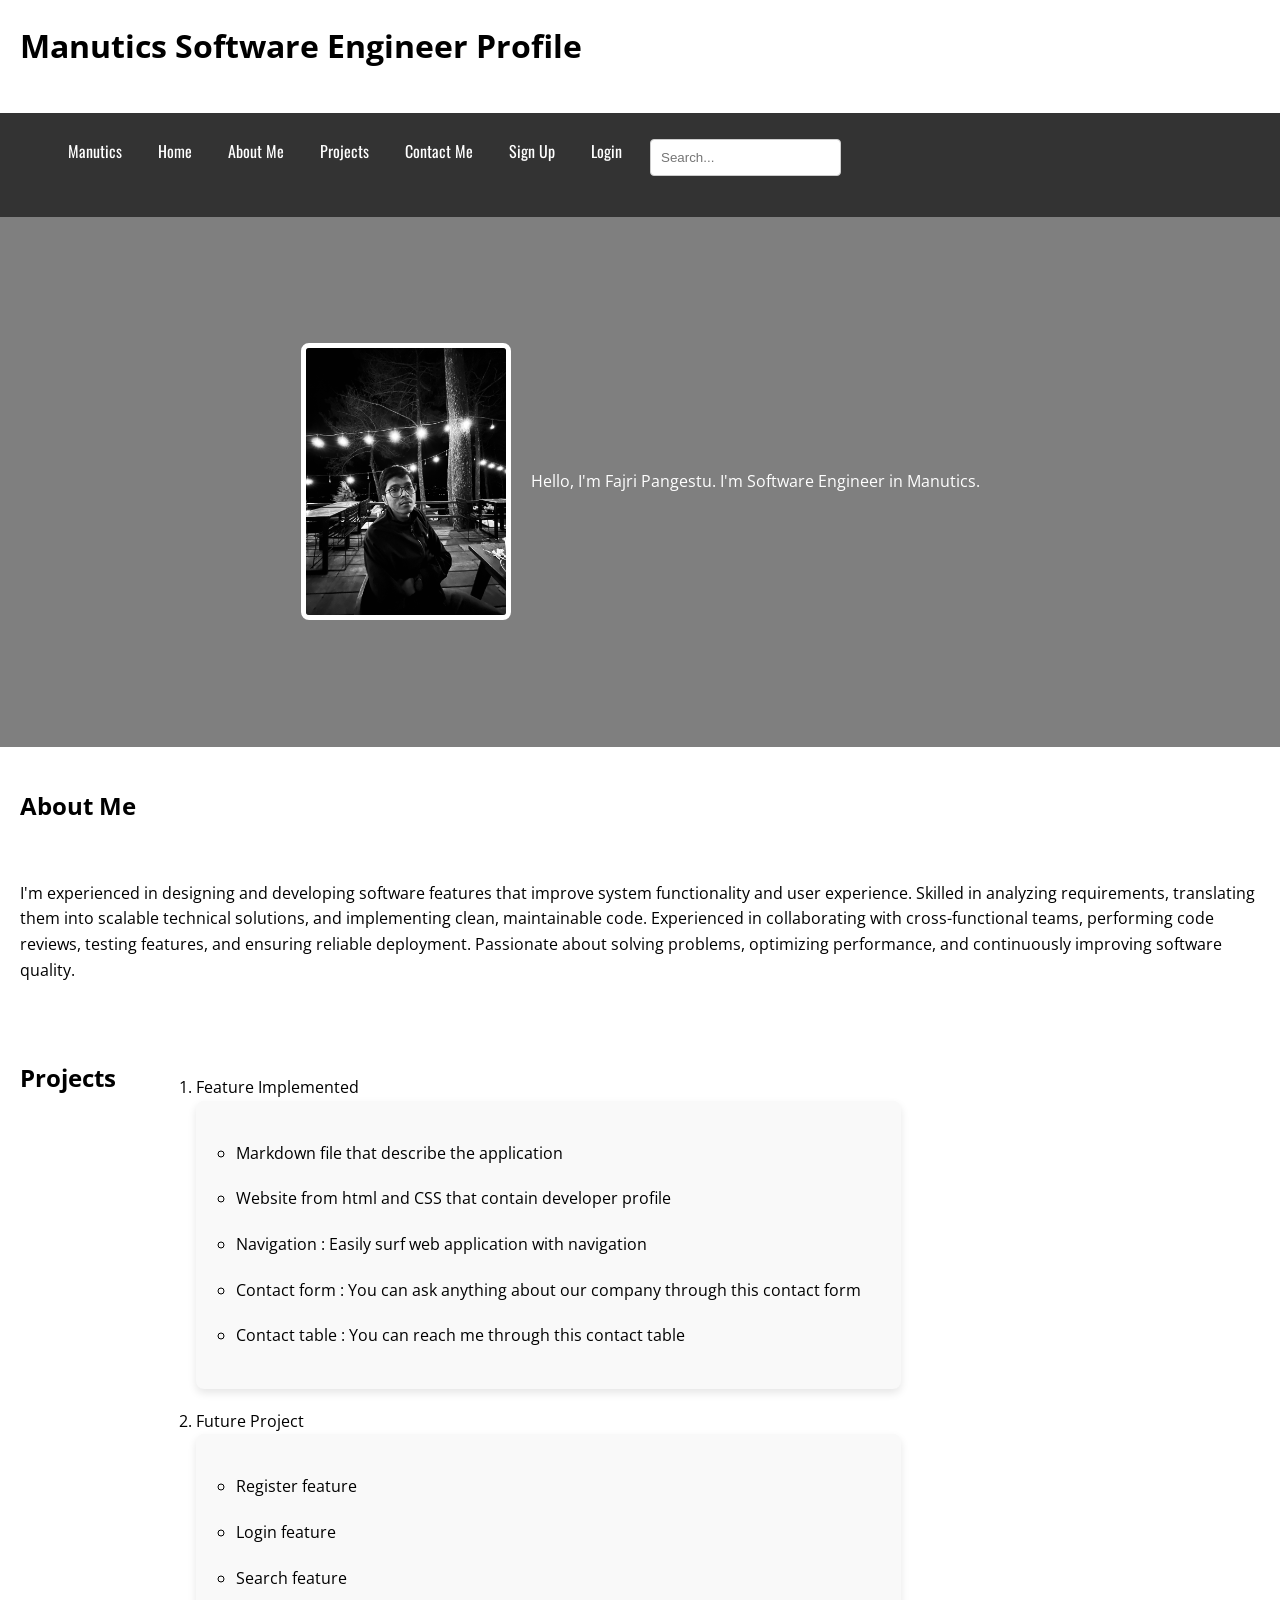
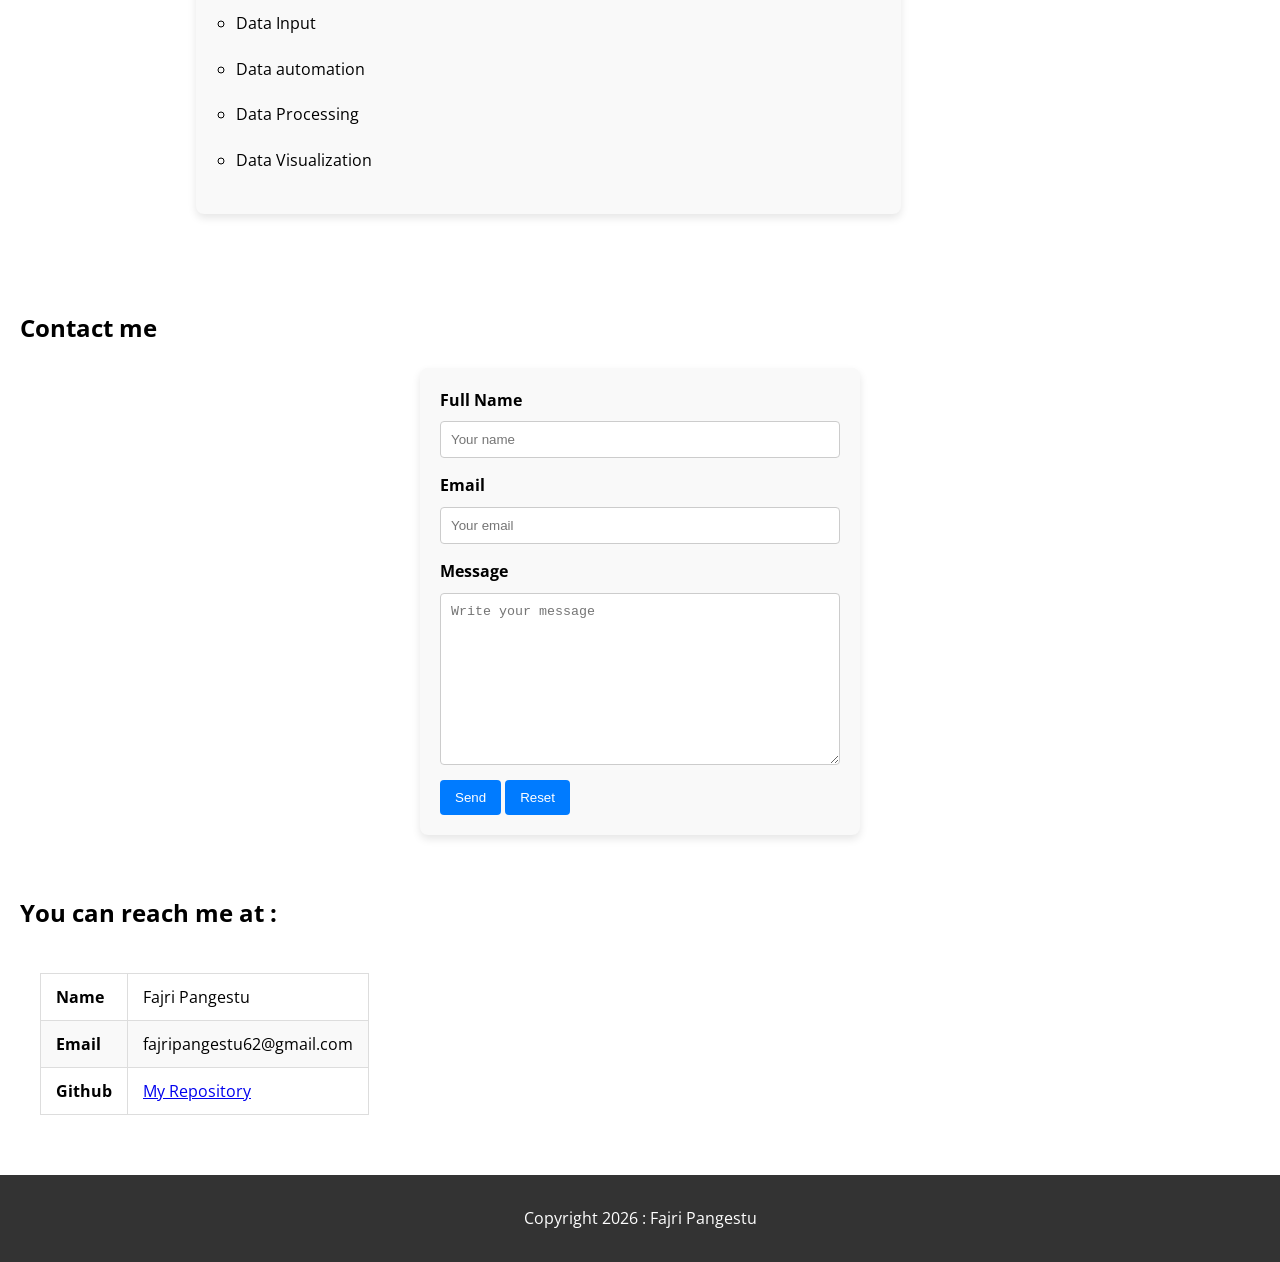
<file: index.html>
<html lang="en">
    <head>
        <meta charset="UTF-8">
        <meta name="viewport" content="width=device-width, initial-scale=1.0">
        <title>Manutics - SE Profile</title>
        <link rel="stylesheet" href="index.css">
    </head>
    <body>
        <header>
        <h1>Manutics Software Engineer Profile</h1>
            <nav class="navigationBar" id="myNavigationBar">
                <ul class="navigationLinks">
                    <li id="ManuticsNav"><a href="#home">Manutics</a></li>
                    <li><a href="#home">Home</a></li>
                    <li><a href="#aboutMe">About Me</a></li>
                    <li><a href="#projects">Projects</a></li>
                    <li><a href="#contactMe">Contact Me</a></li>
                    <li class="myButton"><a href="#home">Sign Up</a></li>
                    <li class="myButton"><a href="#home">Login</a></li>
                    <li><input type="text" id="searchNav" name="name" placeholder="Search..."/></li>
                </ul>
                <a href="javascript:void(0);" class="icon" onclick="toggleMenu()">&#9776; <!-- hamburger icon --></a>
            </nav>
        </header>
        <main>
            <section class="hero">
                <div id="home" class="image-container">
                    <img id="ProfilePhoto" src="Profile Photo.jpeg" alt="Profile Photo" width=200px>
                </div>
                <div class="text-container">
                    <p>Hello, I'm Fajri Pangestu. I'm Software Engineer in Manutics.</p>
                </div>
            </section>
            <section class="content">
                <h2 id="aboutMe">About Me</h2>
                <p>I'm experienced in designing and developing software features that improve system functionality and user experience. Skilled in analyzing requirements, translating them into scalable technical solutions, and implementing clean, maintainable code. Experienced in collaborating with cross-functional teams, performing code reviews, testing features, and ensuring reliable deployment. Passionate about solving problems, optimizing performance, and continuously improving software quality.</p>  
            </section>
            <section class="content">
                <h2 id="projects">Projects</h2>
                <ol>
                    <li>Feature Implemented
                        <ul class="card">
                            <li>Markdown file that describe the application</li>
                            <li>Website from html and CSS that contain developer profile</li>
                            <li>Navigation : Easily surf web application with navigation</li>
                            <li>Contact form : You can ask anything about our company through this contact form</li>
                            <li>Contact table : You can reach me through this contact table</li>
                        </ul>
                    </li>
                    <li>Future Project
                        <ul class="card">
                            <li>Register feature</li>
                            <li>Login feature</li>
                            <li>Search feature</li>
                            <li>Data Input</li>
                            <li>Data automation</li>
                            <li>Data Processing</li>
                            <li>Data Visualization</li>
                        </ul>
                    </li>
                </ol>
            </section>
            <section id="contactForm">
                <h2 id="contactMe">Contact me</h2>    
                <form>
                    <label for="name">Full Name</label>
                    <input type="text" id="name" name="name" placeholder="Your name" required/>
                    <label for="email">Email</label>
                    <input type="email" id="email" name="email" placeholder="Your email" required/>
                    <label for="message">Message</label>
                    <textarea type="text" id="message" name="message" placeholder="Write your message" required cols="30" rows="10"></textarea>
                    <button type="submit" class="myButton">Send</button>
                    <button type="reset" class="myButton">Reset</button>
                </form>
           </section>
           <section id="myContact">
                <h2>You can reach me at :</h2>
                <table class="content">
                    <tr>
                        <th>Name</th>
                        <td>Fajri Pangestu</td>
                    </tr>
                    <tr>
                        <th>Email</th>
                        <td>fajripangestu62@gmail.com</td>
                    </tr>
                    <tr>
                        <th>Github</th>
                        <td><a href="https://github.com/Revou-FSSE-Feb26/milestone-1-fajripangestu.git">My Repository</a></td>
                    </tr>
                </table>
           </section> 
        </main>
        <footer>
            <p>Copyright 2026 : Fajri Pangestu</p>
        </footer>
        <script src="script.js"></script>
    </body>

</html>
</file>
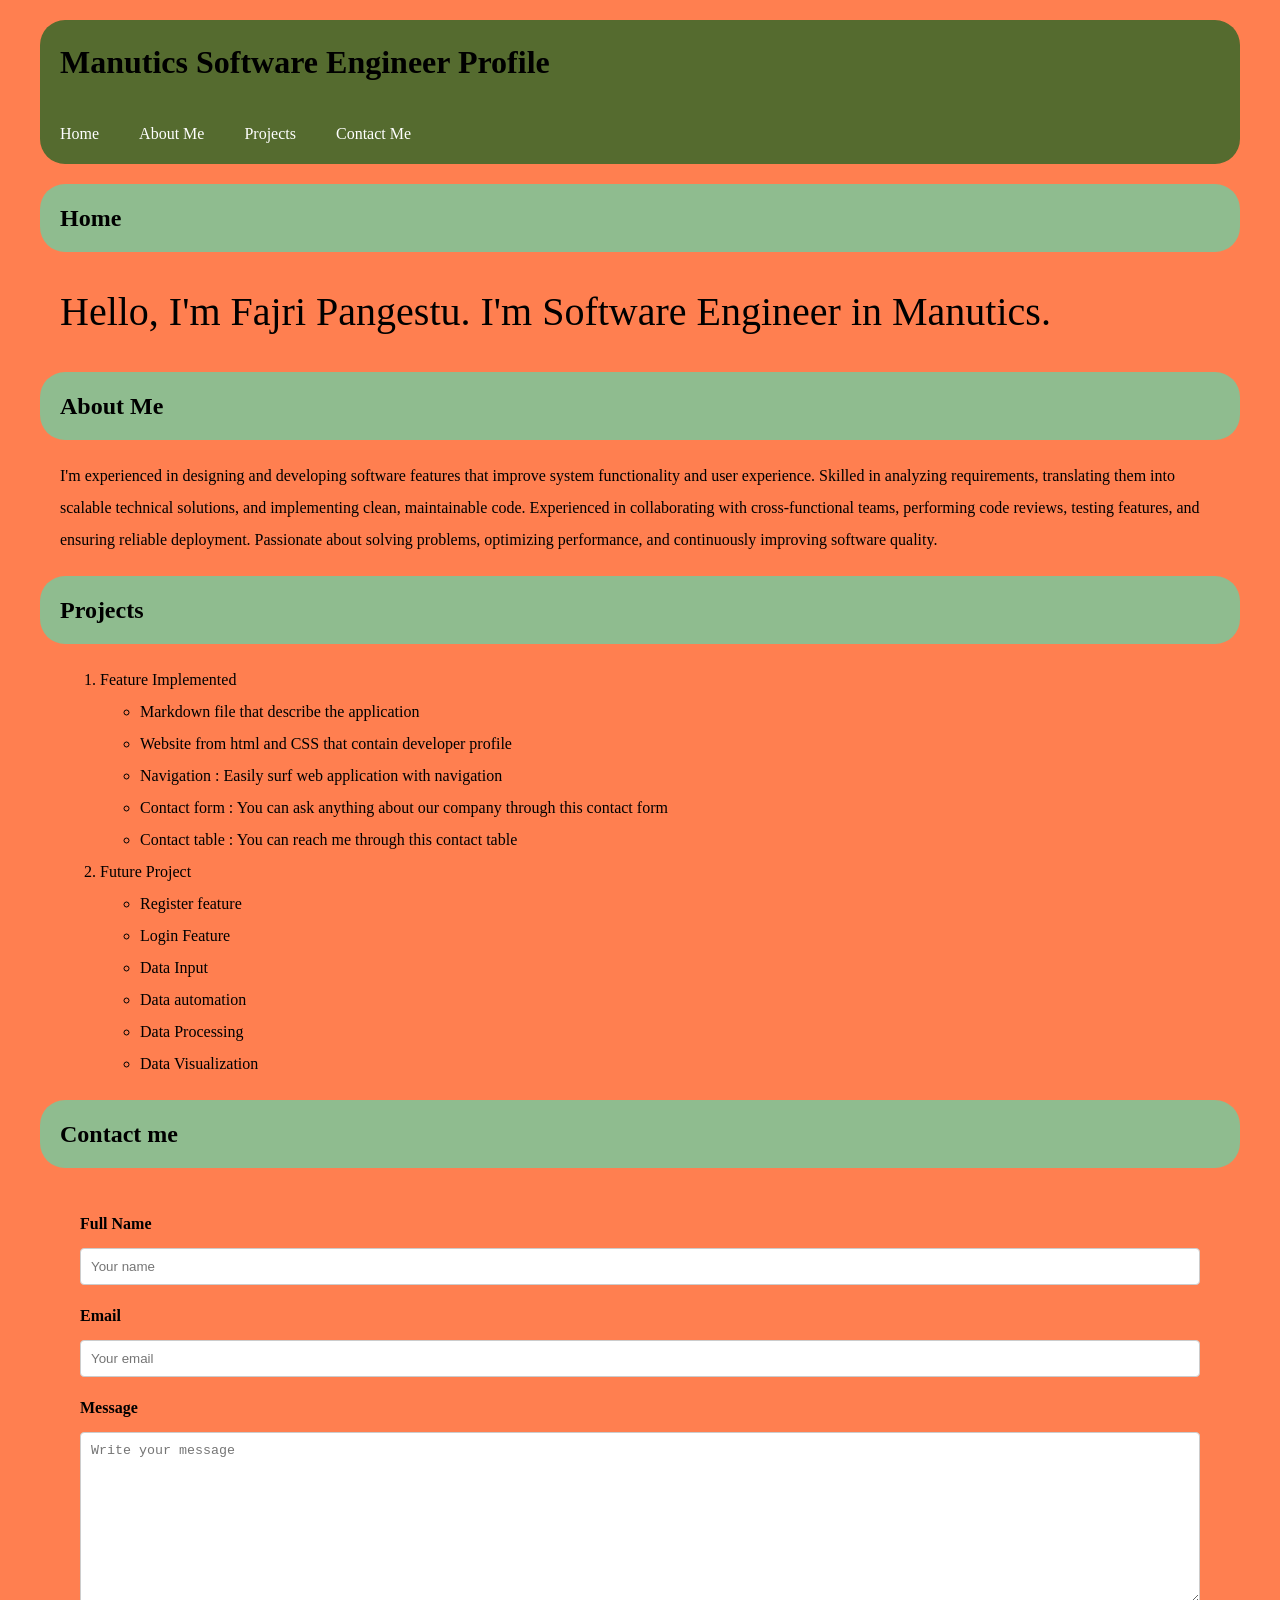
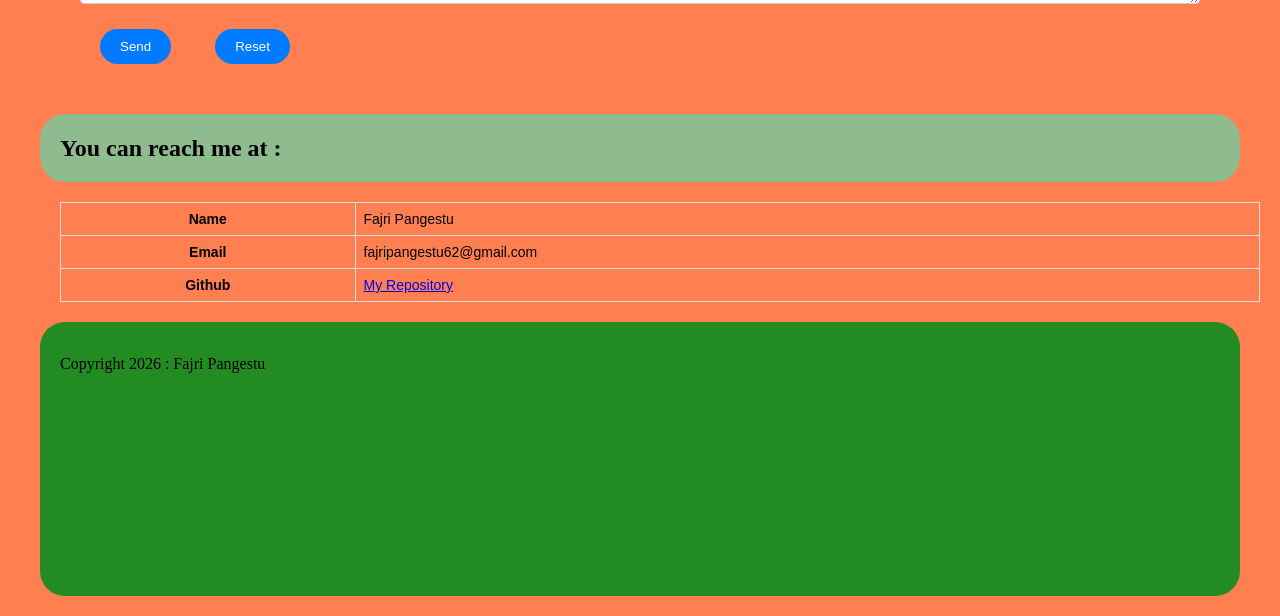
<file: softwareEngineerProfile.html>
<html lang="en">
    <head>
        <meta charset="UTF-8">
        <meta name="viewport" content="width=device-width, initial-scale=1.0">
        <title>Manutics - SE Profile</title>
        <link rel="stylesheet" href="styles.css">
    </head>
    <body>
        <header>
        <h1>Manutics Software Engineer Profile</h1>
            <nav id="navigation">
                <ul>
                    <li><a href="#home">Home</a></li>
                    <li><a href="#aboutMe">About Me</a></li>
                    <li><a href="#projects">Projects</a></li>
                    <li><a href="#contactMe">Contact Me</a></li>
                </ul>
            </nav>
        </header>
        <main>
            <section>
                <h2 id="home">Home</h2>
                <p id="introduction">Hello, I'm Fajri Pangestu. I'm Software Engineer in Manutics.</p>
            </section>
            <section>
                <h2 id="aboutMe">About Me</h2>
                <p class="content">I'm experienced in designing and developing software features that improve system functionality and user experience. Skilled in analyzing requirements, translating them into scalable technical solutions, and implementing clean, maintainable code. Experienced in collaborating with cross-functional teams, performing code reviews, testing features, and ensuring reliable deployment. Passionate about solving problems, optimizing performance, and continuously improving software quality.</p>  
            </section>
            <section>
                <h2 id="projects">Projects</h2>
                <ol class="content">
                    <li>Feature Implemented
                        <ul>
                            <li>Markdown file that describe the application</li>
                            <li>Website from html and CSS that contain developer profile</li>
                            <li>Navigation : Easily surf web application with navigation</li>
                            <li>Contact form : You can ask anything about our company through this contact form</li>
                            <li>Contact table : You can reach me through this contact table</li>
                        </ul>
                    </li>
                    <li>Future Project
                        <ul>
                            <li>Register feature</li>
                            <li>Login Feature</li>
                            <li>Data Input</li>
                            <li>Data automation</li>
                            <li>Data Processing</li>
                            <li>Data Visualization</li>
                        </ul>
                    </li>
                </ol>
            </section>
            <section id="contactForm">
                <h2 id="contactMe">Contact me</h2>    
                <form class="content">
                    <label for="name">Full Name</label>
                    <input type="text" id="name" name="name" placeholder="Your name" required/>
                    <label for="email">Email</label>
                    <input type="email" id="email" name="email" placeholder="Your email" required/>
                    <label for="message">Message</label>
                    <textarea type="text" id="message" name="message" placeholder="Write your message" required cols="30" rows="10"></textarea>
                    <button type="submit" class="myButton">Send</button>
                    <button type="reset" class="myButton">Reset</button>
                </form>
           </section>
           <section id="myContact">
                <h2>You can reach me at :</h2>
                <table class="content">
                    <tr>
                        <th>Name</th>
                        <td>Fajri Pangestu</td>
                    </tr>
                    <tr>
                        <th>Email</th>
                        <td>fajripangestu62@gmail.com</td>
                    </tr>
                    <tr>
                        <th>Github</th>
                        <td><a href="https://github.com/Revou-FSSE-Feb26/milestone-1-fajripangestu.git">My Repository</a></td>
                    </tr>
                </table>
           </section> 
        </main>
        <footer>
            <p>Copyright 2026 : Fajri Pangestu</p>
        </footer>
    </body>

</html>
</file>
<file: index.css>
@import url('https://fonts.googleapis.com/css2?family=Oswald:wght@200..700&display=swap');
@import url('https://fonts.googleapis.com/css2?family=Open+Sans:ital,wght@0,300..800;1,300..800&display=swap');

html {
  scroll-behavior: smooth;
}

body {
  margin: 0;
  font-family: "Open Sans", sans-serif;
  line-height: 1.6;
}

nav{
  font-family: "Oswald", sans-serif;
}

.navigationBar {
  display: flex;
  justify-content: space-between;
  align-items: center;
  background-color: #333;
  padding: 10px 20px;
  position: sticky;
  top: 0;
  z-index: 1000;
}

.navigationLinks {
  list-style: none;
  display: flex;
  gap: 20px;
}

.navigationLinks a {
  color: white;
  text-decoration: none;
  padding: 8px;
}

section li{
  margin:20px;
}

.icon {
  display: none;
  font-size: 24px;
  color: white;
  cursor: pointer;
}

@media screen and (max-width: 600px) {
  .navigationLinks {
    display: none;
    flex-direction: column;
    background-color: #333;
    width: 100%;
  }
  .navigationLinks.active {
    display: flex;
  }
  .icon {
    display: block;
  }
}

.hero{
  height: 50vh;
  background-image: linear-gradient(rgba(0,0,0,0.5), rgba(0,0,0,0.5)),url('https://copilot.microsoft.com/th/id/BCO.a5aeb09f-f8f6-424d-b31f-0f041fda505b.png');
  background-size: cover;
  background-position: center;
  background-repeat: no-repeat;
  display: flex;
  align-items: center;
  justify-content: center;
  gap: 20px;
  padding: 40px;
}

.image-container img {
  max-width: 100%;
  height: auto;
  border-radius: 8px;
  border:5px solid white;
}

.text-container {
  max-width: 500px;
  color:white;
}

@media screen and (max-width: 768px) {
  .hero{
    flex-direction: column;
    text-align: center;
  }
}

h1, #myContact, #contactForm{
  gap: 20px;
  padding: 20px;
}

.content {
  display: flex;
  flex-wrap: wrap;
  gap: 20px;
  padding: 20px;
}

.card {
  flex: 1 1 300px;
  background: #f9f9f9;
  padding: 20px;
  border-radius: 8px;
  box-shadow: 0 4px 8px rgba(0,0,0,0.1);
}

footer {
  background: #333;
  color: white;
  text-align: center;
  padding: 15px;
}

@media screen and (max-width: 768px) {
  .hero {
    padding: 40px 10px;
  }
  .content {
    flex-direction: column;
  }
}

form {
  max-width: 400px;
  margin: auto;
  padding: 20px;
  background: #f9f9f9;
  border-radius: 8px;
  box-shadow: 0 4px 8px rgba(0,0,0,0.1);
}

label {
  display: block;
  margin-bottom: 8px;
  font-weight: bold;
}

input, textarea {
  width: 100%;
  padding: 10px;
  margin-bottom: 15px;
  border: 1px solid #ccc;
  border-radius: 4px;
  transition: border 0.3s ease;
}

input:focus, textarea:focus {
  border: 1px solid #007BFF;
  outline: none;
}

button {
  background: #007BFF;
  color: white;
  padding: 10px 15px;
  border: none;
  border-radius: 4px;
  cursor: pointer;
}

button:hover {
  background: #0056b3;
}

table {
  width: 100%;
  border-collapse: collapse;
  margin: 20px 0;
  font-size: 16px;
  text-align: left;
}

th, td {
  padding: 12px 15px;
  border: 1px solid #ddd;
}

thead {
  background-color: #007BFF;
  color: white;
}

tbody tr:nth-child(even) {
  background-color: #f9f9f9;
}

tbody tr:hover {
  background-color: #f1f1f1;
}

.slideshow {
  position: relative;
  width: 100%;
  max-width: 600px;
  height: 400px;
  margin: auto;
  border:1px solid black;
  overflow: hidden;
}

.slideshow img {
  position: absolute;
  width: 100%;
  height: 100%;
  object-fit: cover;
  opacity: 0;
  animation: slide 24s infinite;
}

/* Atur urutan gambar */
.slideshow li:nth-child(1) {
  animation-delay: 0s;
}
.slideshow li:nth-child(2) {
  animation-delay: 4s;
}
.slideshow li:nth-child(3) {
  animation-delay: 8s;
}
.slideshow li:nth-child(4) {
  animation-delay: 12s;
}
.slideshow li:nth-child(5) {
  animation-delay: 16s;
}
.slideshow li:nth-child(6) {
  animation-delay: 20s;
}
.slideshow li:nth-child(7) {
  animation-delay: 24s;
}
/* Keyframes animasi */
@keyframes slide {
  0% { opacity: 0; }
  8% { opacity: 1; }
  33% { opacity: 1; }
  41% { opacity: 0; }
  100% { opacity: 0; }
}
</file>
<file: styles.css>
body{
      background-color:coral;
      line-height: 2;
      margin-top: 10px;
      margin-right: 20px;
      margin-bottom: 10px;
      margin-left: 20px;

      padding-top: 10px;
      padding-right: 20px;
      padding-bottom: 10px;
      padding-left: 20px;
    }

    h1{
        background-color:darkolivegreen;
        border-top-left-radius: 25px;
        border-top-right-radius: 25px;
        padding-bottom:0px;
        margin-bottom:0px;
    }

    h2{
        background-color:darkseagreen;
        border-radius: 25px;
    }

    h1, h2{
        padding-top: 10px;
        padding-right: 20px;
        padding-bottom: 10px;
        padding-left: 20px;
    }

    .myButton{
        border-radius: 25px;
        margin-top: 10px;
        margin-right: 20px;
        margin-bottom: 10px;
        margin-left: 20px;

        padding-top: 10px;
        padding-right: 20px;
        padding-bottom: 10px;
        padding-left: 20px;
    }

    footer{
        background-color:forestgreen;
        border-radius: 25px;
        padding-top: 10px;
        padding-right: 20px;
        padding-bottom: 200px;
        padding-left: 20px;
    }

.content{
    margin:20px;
}

#introduction{
    font-size:40px;
    margin:20px;
}

nav ul {
  list-style: none;
  margin: 0;
  padding: 0;
  display: flex;
  background-color: darkolivegreen;
  
    border-bottom-left-radius: 25px;
    border-bottom-right-radius: 25px;
}

nav ul li {
  margin: 0;
}

nav ul li a {
  display: block;
  padding: 14px 20px;
  color: white;
  text-decoration: none;
}



form {
  margin: 20px auto;
  padding: 20px;
  border-radius: 8px;
}

label {
  display: block;
  margin-bottom: 8px;
  font-weight: bold;
}

input, textarea {
  width: 100%;
  padding: 10px;
  margin-bottom: 15px;
  border: 1px solid #ccc;
  border-radius: 4px;
}

input:focus, textarea:focus {
  border-color: #007BFF;
  outline: none;
  box-shadow: 0 0 5px rgba(0,123,255,0.5);
}

button {
  background: #007BFF;
  color: white;
  padding: 10px 15px;
  border: none;
  border-radius: 4px;
  cursor: pointer;
}

button:hover {
  background: #0056b3;
}

table {
  border-collapse: collapse; /* gabungkan border */
  width: 100%;
  margin: 20px 0;
  font-family: Arial, sans-serif;
  font-size: 14px;
}

thead th {
  background-color: #007BFF;
  color: white;
  padding: 10px;
  text-align: left;
}

td, th {
  border: 1px solid #ddd;
  padding: 8px;
}
</file>
